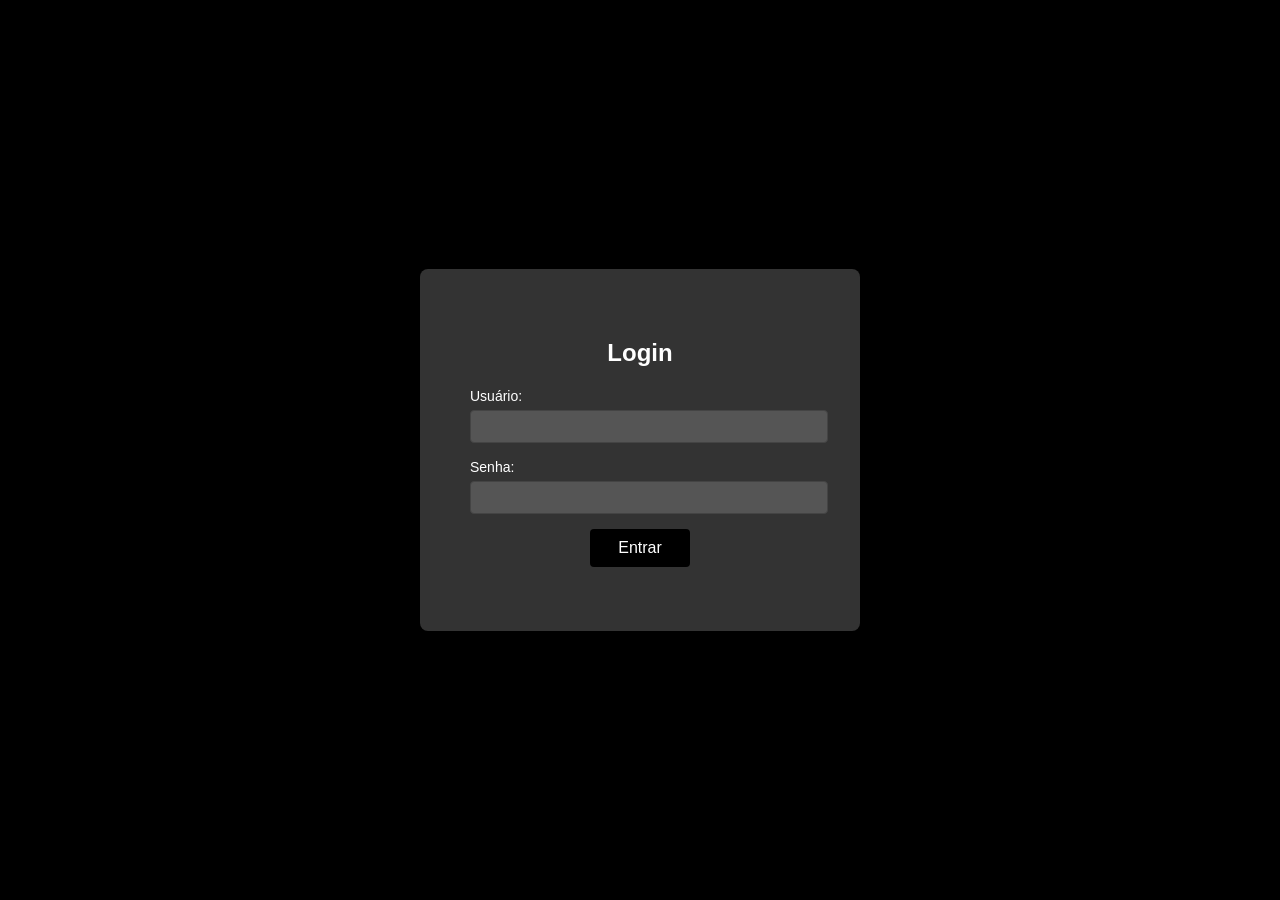
<file: index.html>
<!DOCTYPE html>
<html lang="pt-br">
<head>
    <meta charset="UTF-8">
    <meta name="viewport" content="width=device-width, initial-scale=1.0">
    <title>Login</title>
    <link rel="stylesheet" href="styles.css">
</head>
<body>
    <div class="login-container">
        <h2>Login</h2>
        <form id="login-form">
            <div class="input-group">
                <label for="username">Usuário:</label>
                <input type="text" id="username" required />
            </div>
            <div class="input-group">
                <label for="password">Senha:</label>
                <input type="password" id="password" required />
            </div>
            <button type="submit" id="login-button">Entrar</button>
        </form>
        <p id="error-message"></p>
    </div>

    <div id="death-screen" class="death-screen">
        <img src="tenebris.webp" alt="DEUS DO MEDO ESTÁ OBSERVANDO, ATÉ A PRÓXIMA!">
        <p class="death-text">DEUS DO MEDO ESTÁ OBSERVANDO, ATÉ A PRÓXIMA!</p> <!-- Texto alternativo -->
    </div>

    <script src="script.js"></script>
</body>
</html>
</file>
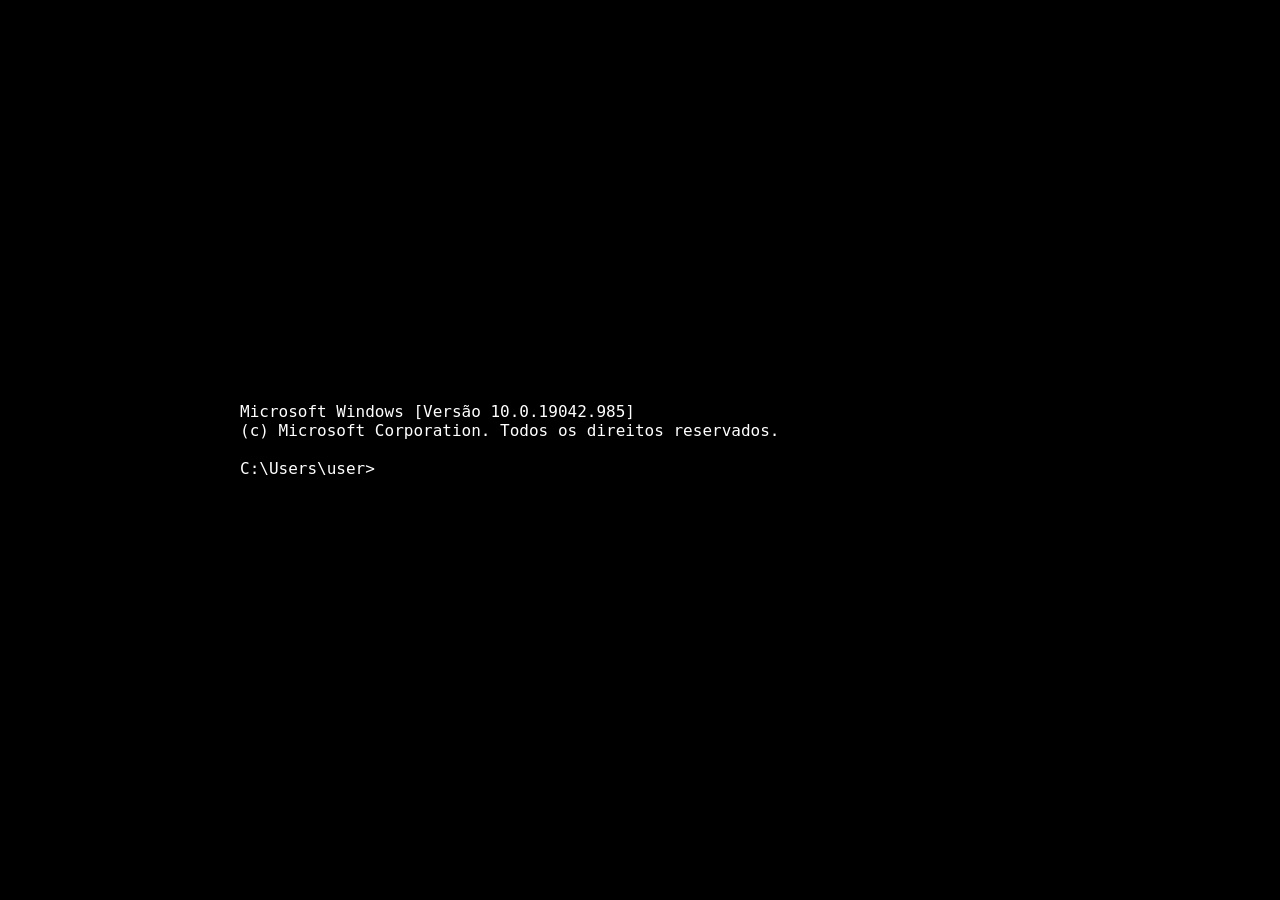
<file: cmd.html>
<!DOCTYPE html>
<html lang="pt-br">
<head>
    <meta charset="UTF-8">
    <meta name="viewport" content="width=device-width, initial-scale=1.0">
    <title>CMD Simulation</title>
    <link rel="stylesheet" href="cmd.css">
</head>
<body>
    <div class="terminal">
        <div id="output" class="output">Microsoft Windows [Versão 10.0.19042.985]<br>(c) Microsoft Corporation. Todos os direitos reservados.<br><br></div>
        <span class="prompt">C:\Users\user&gt;</span>
        <input type="text" id="cmdInput" autofocus autocomplete="off">
    </div>
    <script src="cmd.js"></script>
</body>
</html>
</file>
<file: styles.css>
body {
    font-family: Arial, sans-serif;
    background-color: black;
    color: #fff;
    display: flex;
    justify-content: center;
    align-items: center;
    height: 100vh;
    margin: 0;
}

.login-container {
    background-color: #333;
    padding: 50px;
    border-radius: 8px;
    box-shadow: 0px 4px 8px rgba(0, 0, 0, 0.5);
    width: 340px;
    text-align: center;
}

h2 {
    color: #ffffff;
}

.input-group {
    margin-bottom: 15px;
    text-align: left;
}

label {
    font-size: 14px;
}

input {
    width: 100%;
    padding: 8px;
    margin-top: 5px;
    background-color: #555;
    border: 1px solid #444;
    color: #fff;
    border-radius: 4px;
}

button {
    width: 100px;
    padding: 10px;
    background-color: #000000;
    border: none;
    border-radius: 4px;
    color: #fff;
    cursor: pointer;
    font-size: 16px;
}

button:hover {
    background-color: #ffb300;
}

#error-message {
    color: #ff4444;
    font-size: 14px;
}

/* Efeito de "quebra" do site */
.break-site {
    animation: breakEffect 1s forwards;
}



/* Estilo da tela de falha (imagem) */
.death-screen {
    display: none;
    position: fixed;
    top: 0;
    left: 0;
    width: 100%;
    height: 100%;
    background-color: rgba(0, 0, 0, 0.9); /* Fundo mais escuro e opaco */
    z-index: 9999; /* Garantir que fique por cima de tudo */
    justify-content: center;
    align-items: center;
    text-align: center;
    opacity: 0; /* Começa invisível */
    animation: fadeIn 2s forwards; /* Efeito de fade-in */
}

/* Animação de fade-in */
@keyframes fadeIn {
    0% {
        opacity: 0;
    }
    100% {
        opacity: 1;
    }
}

/* Animação da imagem de falha */
.death-screen img {
    max-width: 90%;
    max-height: 90%;
    object-fit: contain;
    animation: zoomIn 3s; /* Efeito de zoom */
}

/* Animação de zoom para a imagem */
@keyframes zoomIn {
    0% {
        transform: scale(1);
    }
    50% {
        transform: scale(1.1);
    }
    100% {
        transform: scale(1);
    }
}
</file>
<file: cmd.css>
body {
    background-color: #000;
    color: #FFF;
    font-family: Consolas, monospace;
    font-size: 16px;
    margin: 0;
    display: flex;
    justify-content: center;
    align-items: center;
    height: 100vh;
}

.terminal {
    background-color: #000;
    width: 80%;
    max-width: 800px;
    padding: 20px;
    color: #FFF;
    border: 2px solid #000;
}

.output {
    white-space: pre-wrap; /* Mantém o texto formatado */
}

.prompt {
    display: inline;
    color: #FFF;
}

#cmdInput {
    background: none;
    border: none;
    color: #FFF;
    font-family: Consolas, monospace;
    font-size: 16px;
    outline: none;
    width: calc(100% - 20px);
    display: inline-block;
}
</file>
